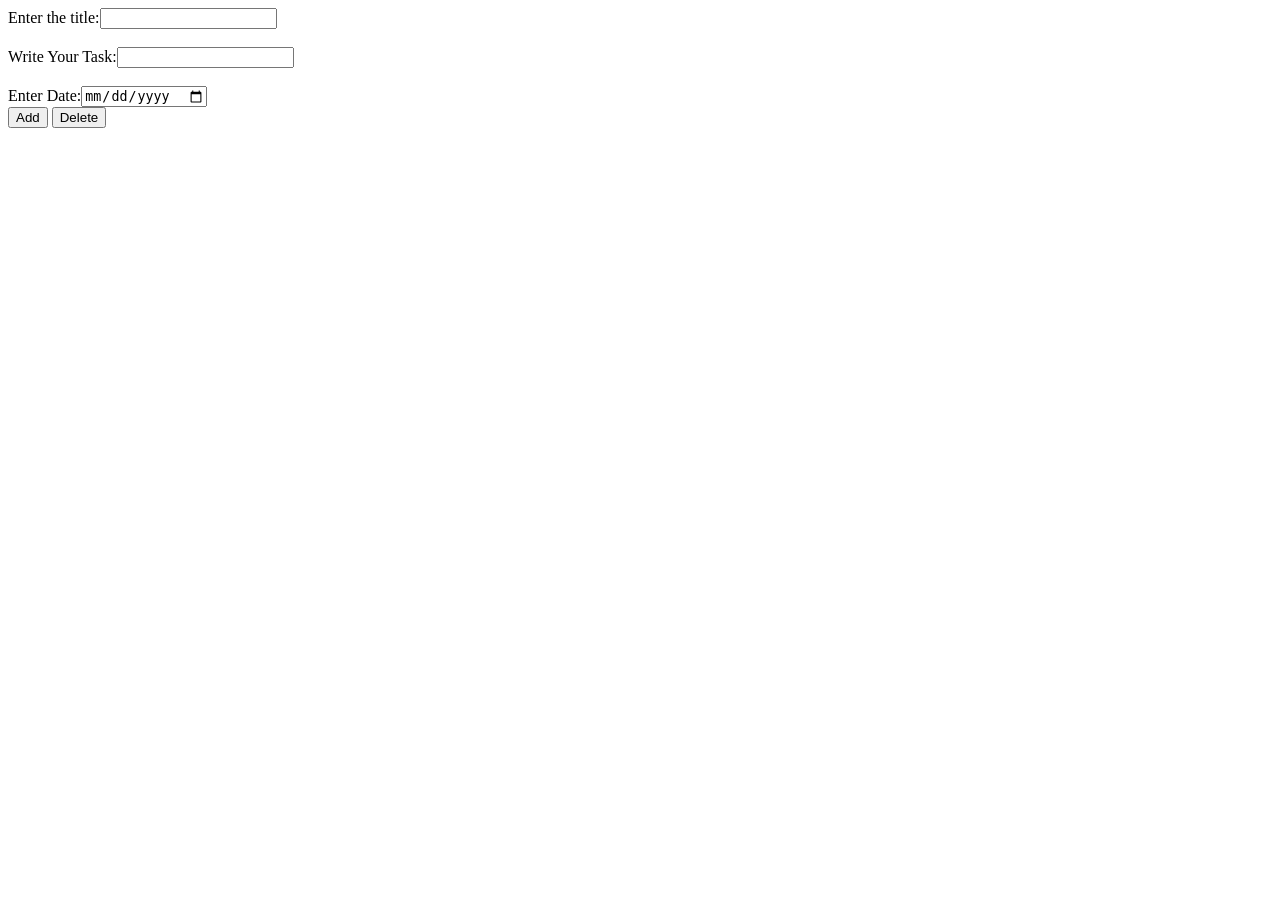
<file: Todolist/index.html>
<!DOCTYPE html>
<html>

<head>
  <meta charset="utf-8">
  <meta name="viewport" content="width=device-width">
  <title>To do list</title>
  <link href="style.css" rel="stylesheet" type="text/css" />
</head>

<body>
  <div>
    Enter the title:<input id="title" type="text">
  </div><br>
  <div>
    Write Your Task:<input type="text" id="task">
  </div><br>
  <div>
    Enter Date:<input type="date" id="date">
  </div>

  <button type="submit" id="submit">Add</button>
  <button id="DeleteBtn">Delete</button>

  <div id="todo">

  </div>
  <script src="script.js"></script>


  <script src="https://google.com" theme="dark" position="bottom-right"></script>
</body>

</html>
</file>
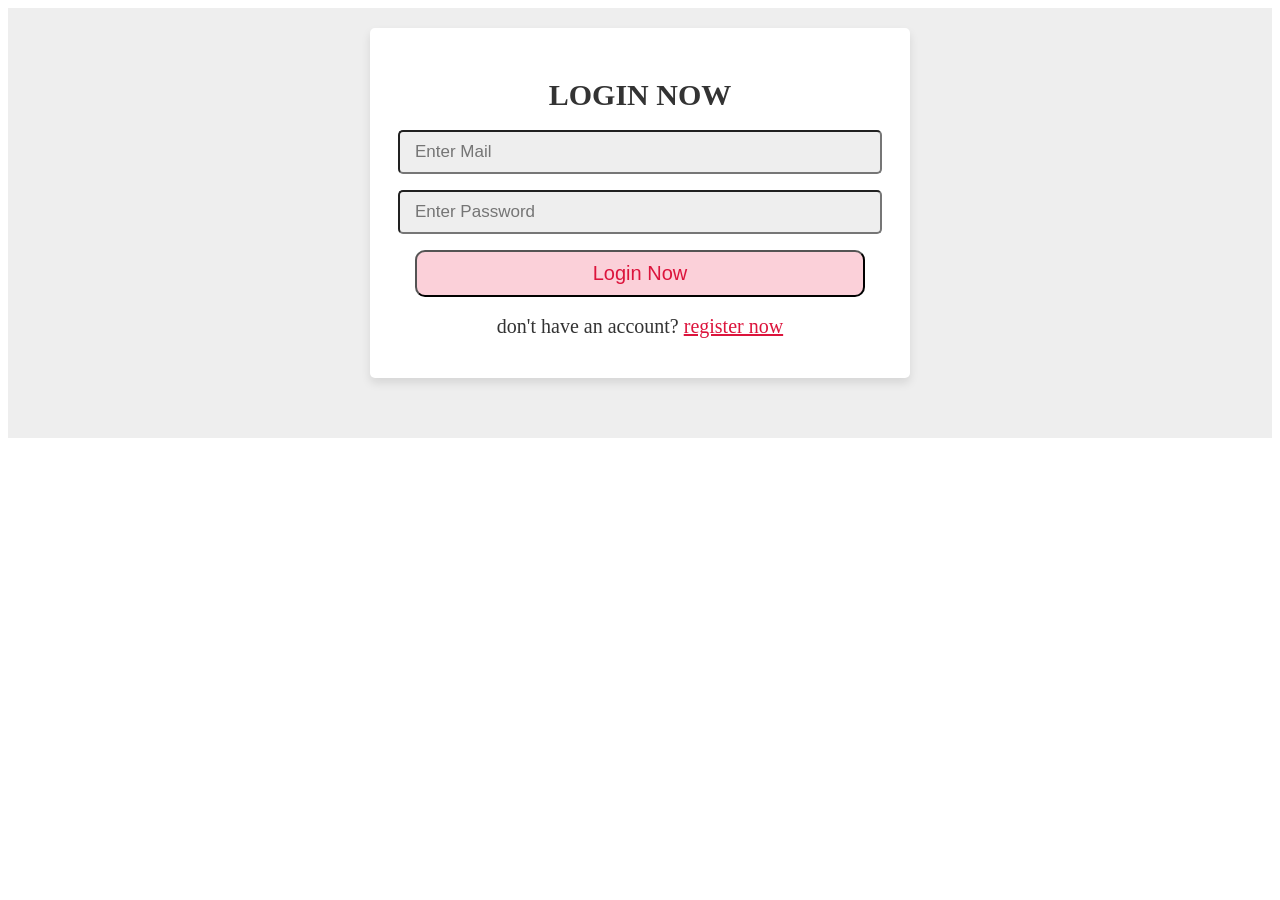
<file: Todolist/login_page.html>
<!DOCTYPE html>
<html lang="en">
<head>
    <meta charset="UTF-8">
    <meta name="viewport" content="width=device-width, initial-scale=1.0">
    <title>login page</title>
    <link rel="stylesheet" href="css/login_page.css">
</head>
<body>
<div class="form-container">
        <form action="#" method="post">
            <h3>login now</h3>
            <input type="email" name="email" required placeholder="Enter Mail">
            <input type="password" name="password" required placeholder="Enter Password">
            <input type="submit" name="submit" value="login now" class="form-btn">
            <p>don't have an account? <a href="register_form.html">register now</a></p>
        </form>
    </div>
</body>
</html>
</file>
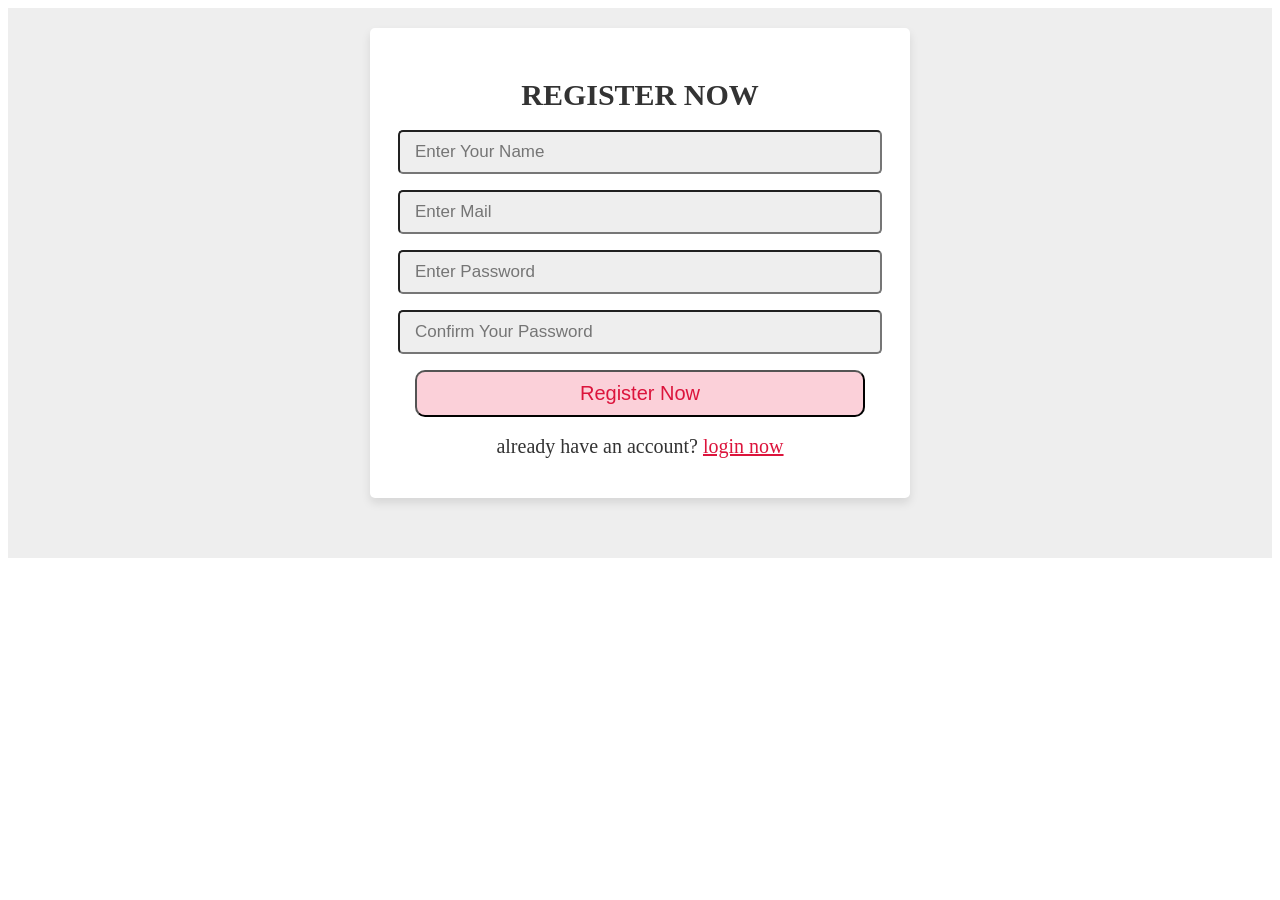
<file: Todolist/register_page.html>
<!DOCTYPE html>
<html lang="en">
<head>
    <meta charset="UTF-8">
    <meta name="viewport" content="width=device-width, initial-scale=1.0">
    <title>registration form</title>
    
    <link rel="stylesheet" href="css/register_page.css">
    
</head>
<body>
    <div class="form-container">
        <form action="" method="post">
            
            <h3>register now</h3>
            <input type="text" name="name" required placeholder="Enter Your Name">
            <input type="email" name="email" required placeholder="Enter Mail">
            <input type="password" name="password" required placeholder="Enter Password">
            <input type="password" name="cpassword" required placeholder="Confirm Your Password">
            <input type="submit" name="submit" value="register now" class="form-btn">
            <p>already have an account? <a href="login_form.html">login now</a></p>
            
        </form>
    </div>
</body>
</html>
</file>
<file: Todolist/style.css>
html {
  height: 100%;
  width: 100%;
}
</file>
<file: Todolist/css/login_page.css>
.form-container{
    min-height: 100%;
    display: flex;
    align-items: center;
    justify-content: center;
    padding: 20px;
    padding-bottom: 60px;
    background: #eee;
}
.form-container form{
    padding:20px;
    border-radius: 5px;
    box-shadow: 0px 5px 10px rgba(0,0,0,.1);
    background: #fff;
    text-align: center;
    width: 500px;
}
.form-container form h3{
    font-size: 30px;
    text-transform: uppercase;
    margin-bottom: 10px;
    color:#333;
}
.form-container form input{
    width:90%;
    padding: 10px 15px;
    font-size: 17px;
    margin: 8px 0;
    background: #eee;
    border-radius: 5px;
}
.form-container form .form-btn{
    background: #fbd0d9;
    color: crimson;
    text-transform: capitalize;
    font-size: 20px;
    cursor: pointer;
    border-radius: 10px;
}
.form-container form .form-btn:hover{
    background: crimson;
    color: #fff;
}
.form-container form p{
    margin-top: 10px;
    font-size: 20px;
    color: #333;
}
.form-container form p a{
    color: crimson;
}

.form-container form .error-msg{
    margin: 10px 0;
    display: block;
    background: crimson;
    color: #fff;
    border-radius: 5px;
    font-size: 20px;
    padding: 10px;
}
</file>
<file: Todolist/css/register_page.css>
.form-container{
    min-height: 100%;
    display: flex;
    align-items: center;
    justify-content: center;
    padding: 20px;
    padding-bottom: 60px;
    background: #eee;
}
.form-container form{
    padding:20px;
    border-radius: 5px;
    box-shadow: 0px 5px 10px rgba(0,0,0,.1);
    background: #fff;
    text-align: center;
    width: 500px;
}
.form-container form h3{
    font-size: 30px;
    text-transform: uppercase;
    margin-bottom: 10px;
    color:#333;
}
.form-container form input{
    width:90%;
    padding: 10px 15px;
    font-size: 17px;
    margin: 8px 0;
    background: #eee;
    border-radius: 5px;
}
.form-container form .form-btn{
    background: #fbd0d9;
    color: crimson;
    text-transform: capitalize;
    font-size: 20px;
    cursor: pointer;
    border-radius: 10px;
}
.form-container form .form-btn:hover{
    background: crimson;
    color: #fff;
}
.form-container form p{
    margin-top: 10px;
    font-size: 20px;
    color: #333;
}
.form-container form p a{
    color: crimson;
}

.form-container form .error-msg{
    margin: 10px 0;
    display: block;
    background: crimson;
    color: #fff;
    border-radius: 5px;
    font-size: 20px;
    padding: 10px;
}
</file>
